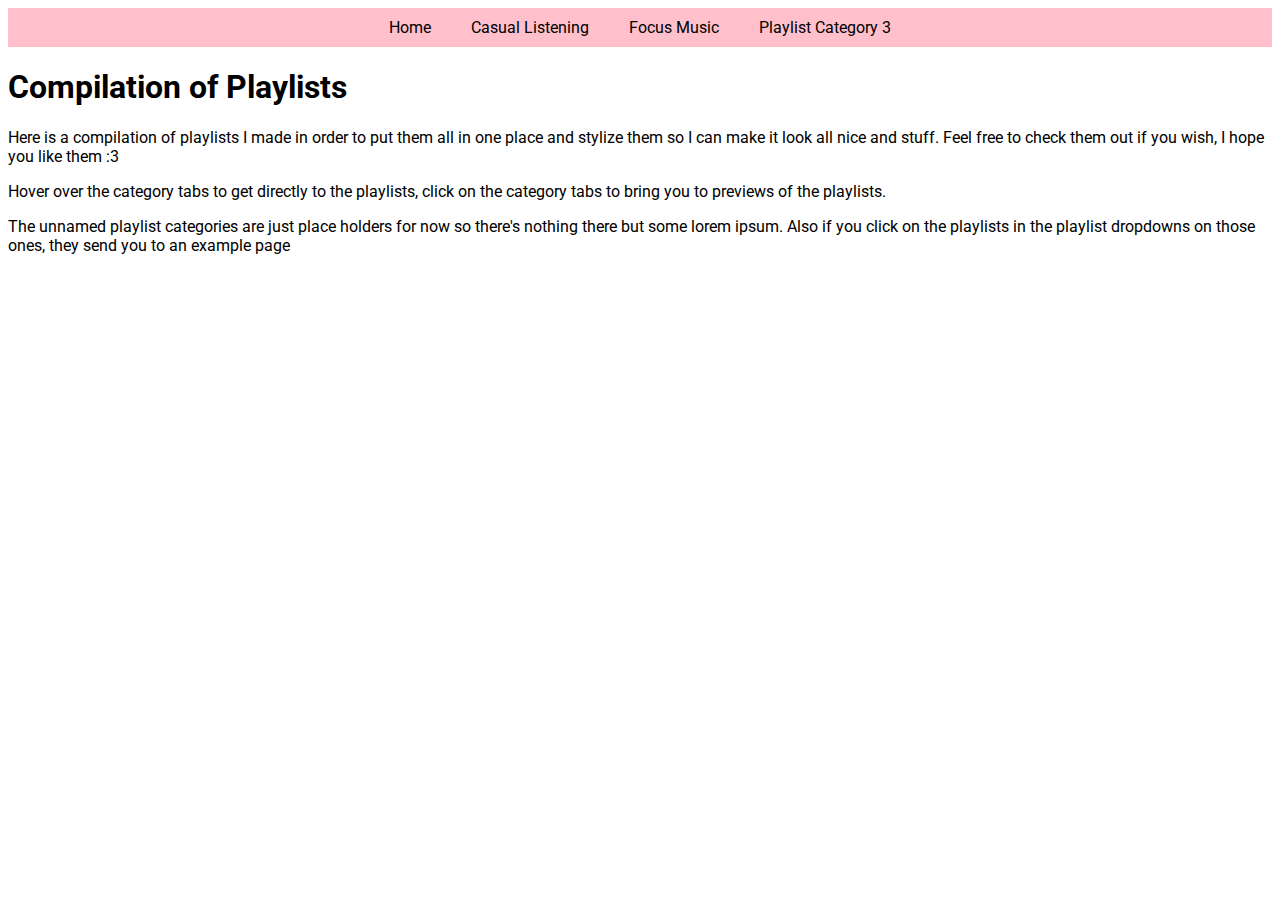
<file: index.html>
<!DOCTYPE html>
<html lang="en">

<head>
    <meta charset="UTF-8">
    <meta name="viewport" content="width=device-width, initial-scale=1.0">
    <link rel="stylesheet" type="text/css" href="css/index.css">
    <link href="https://fonts.googleapis.com/css2?family=Roboto&display=swap" rel="stylesheet">
    <title>Home</title>
</head>

<body>
    <header>
        <nav>
            <ul class="nav">
                <li class="nav-item"><a href="index.html">Home</a></li>
                <li class="nav-item"><a href="html/playlist_catagory/playlist_category1.html">Casual Listening</a>
                    <ul class="sub-menu">
                        <li><a href="https://open.spotify.com/playlist/6zQ8hpVf969LuspR8GlZba?si=95f8fe1b291b4f84"
                                target="_blank">Burnt Toast</a></li>
                        <li><a href="https://open.spotify.com/playlist/5b0IdGpgoNolILTskcWgWi?si=fdc54e3a3b094a82"
                                target="_blank">Toasted Bread</a></li>
                        <li><a href="https://open.spotify.com/playlist/20oeH5dw5ZWz0a0YL5TER5?si=8255a84770ea4a8d"
                                target="_blank">Auto Tunes</a></li>
                    </ul>
                </li>
                <li class="nav-item"><a href="html/playlist_catagory/playlist_category2.html">Focus Music</a>
                    <ul class="sub-menu">
                        <li><a href="https://youtube.com/playlist?list=PLL9ECmKLSgYLkxq1RPrOb6L3rG-WGMJPQ&si=lb7CTzPBkS1vNM1p"
                                target="_blank">Study playlist</a></li>
                        <li><a href="https://example.com/" target="_blank">Playlist 2</a></li>
                        <li><a href="https://example.com/" target="_blank">Playlist 3</a></li>
                    </ul>
                </li>
                <li class="nav-item"><a href="html/playlist_catagory/playlist_category3.html">Playlist Category 3</a>
                    <ul class="sub-menu">
                        <li><a href="https://example.com/" target="_blank">Playlist 1</a></li>
                        <li><a href="https://example.com/" target="_blank">Playlist 2</a></li>
                        <li><a href="https://example.com/" target="_blank">Playlist 3</a></li>
                    </ul>
                </li>
            </ul>
        </nav>
    </header>

    <main>
        <h1>
            Compilation of Playlists
        </h1>
        <p>
            Here is a compilation of playlists I made in order to put them all in one place and stylize them so I can
            make it look all nice and stuff. Feel free to check them out if you wish, I hope you like them :3
        </p>
        <p>
            Hover over the category tabs to get directly to the playlists, click on the category tabs to bring you to
            previews of the playlists.
        </p>
        <p>
            The unnamed playlist categories are just place holders for now so there's nothing there but some lorem
            ipsum. Also if you click on the playlists in the playlist dropdowns on those ones, they send you to an
            example page
        </p>
    </main>

    <footer>

    </footer>
</body>

</html>
</file>
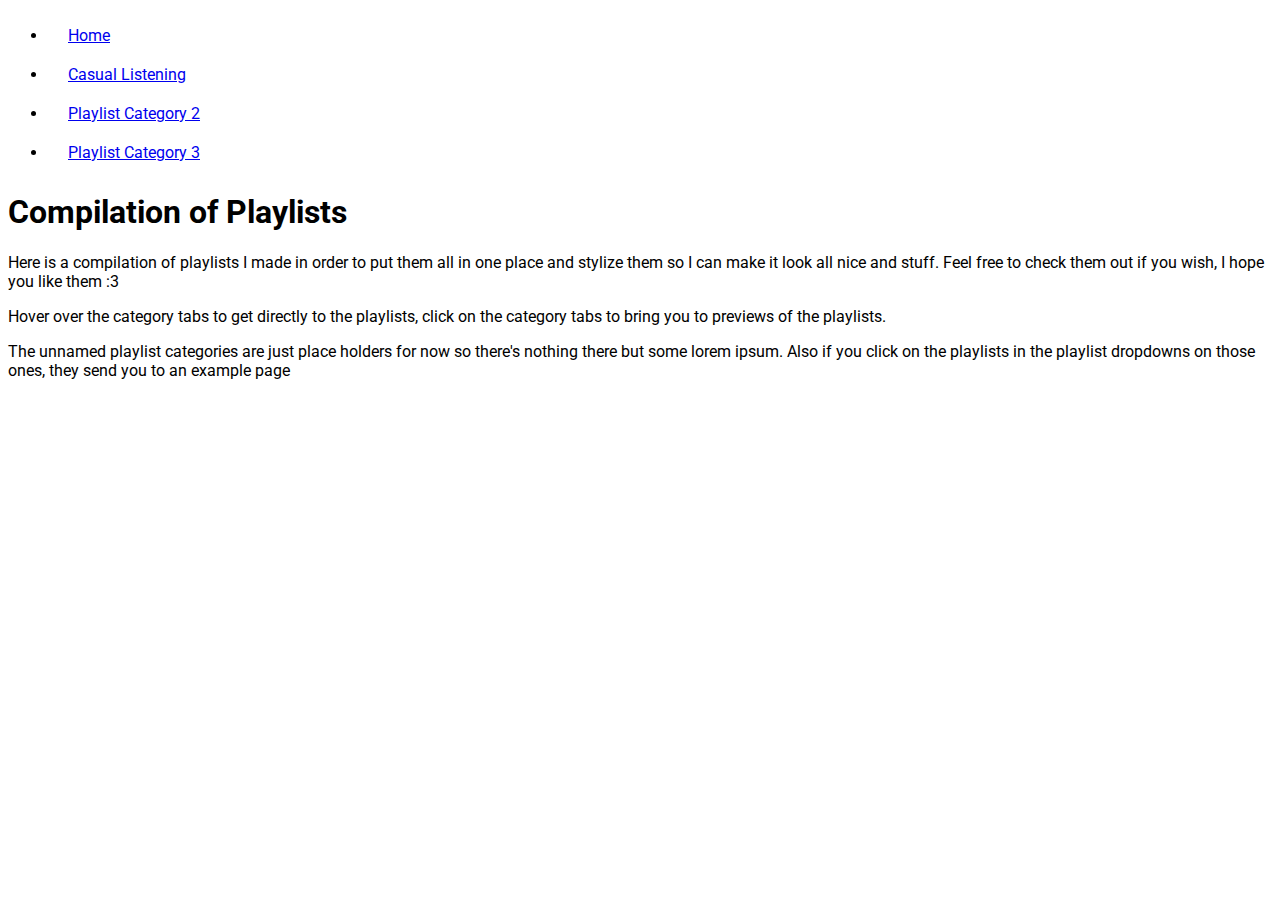
<file: html/index.html>
<!DOCTYPE html>
<html lang="en">

<head>
    <meta charset="UTF-8">
    <meta name="viewport" content="width=device-width, initial-scale=1.0">
    <link rel="stylesheet" type="text/css" href="..\css\index.css">
    <link href="https://fonts.googleapis.com/css2?family=Roboto&display=swap" rel="stylesheet">
    <title>Home</title>
</head>

<body>
    <header>
        <nav>
            <ul class="navigation-header">
                <li class="nav-item"><a href="..\html\index.html">Home</a></li>
                <li class="nav-item"><a href="playlist catagory/playlist category 1.html">Casual Listening</a>
                    <ul class="sub-menu">
                        <li><a href="https://open.spotify.com/playlist/6zQ8hpVf969LuspR8GlZba?si=95f8fe1b291b4f84"
                                target="_blank">Burnt Toast</a></li>
                        <li><a href="https://open.spotify.com/playlist/5b0IdGpgoNolILTskcWgWi?si=fdc54e3a3b094a82"
                                target="_blank">Toasted Bread</a></li>
                        <li><a href="https://open.spotify.com/playlist/20oeH5dw5ZWz0a0YL5TER5?si=8255a84770ea4a8d"
                                target="_blank">Auto Tunes</a></li>
                    </ul>
                </li>
                <li class="nav-item"><a href="playlist catagory/playlist category 2.html">Playlist Category 2</a>
                    <ul class="sub-menu">
                        <li><a href="https://example.com/">Playlist 1</a></li>
                        <li><a href="https://example.com/">Playlist 2</a></li>
                        <li><a href="https://example.com/">Playlist 3</a></li>
                    </ul>
                </li>
                <li class="nav-item"><a href="playlist catagory/playlist category 3.html">Playlist Category 3</a>
                    <ul class="sub-menu">
                        <li><a href="https://example.com/">Playlist 1</a></li>
                        <li><a href="https://example.com/">Playlist 2</a></li>
                        <li><a href="https://example.com/">Playlist 3</a></li>
                    </ul>
                </li>
            </ul>
        </nav>
    </header>

    <main>
        <h1>
            Compilation of Playlists
        </h1>
        <p>
            Here is a compilation of playlists I made in order to put them all in one place and stylize them so I can
            make it look all nice and stuff. Feel free to check them out if you wish, I hope you like them :3
        </p>
        <p>
            Hover over the category tabs to get directly to the playlists, click on the category tabs to bring you to
            previews of the playlists.
        </p>
        <p>
            The unnamed playlist categories are just place holders for now so there's nothing there but some lorem ipsum. Also if you click on the playlists in the playlist dropdowns on those ones, they send you to an example page
        </p>
    </main>

    <footer>

    </footer>
</body>

</html>
</file>
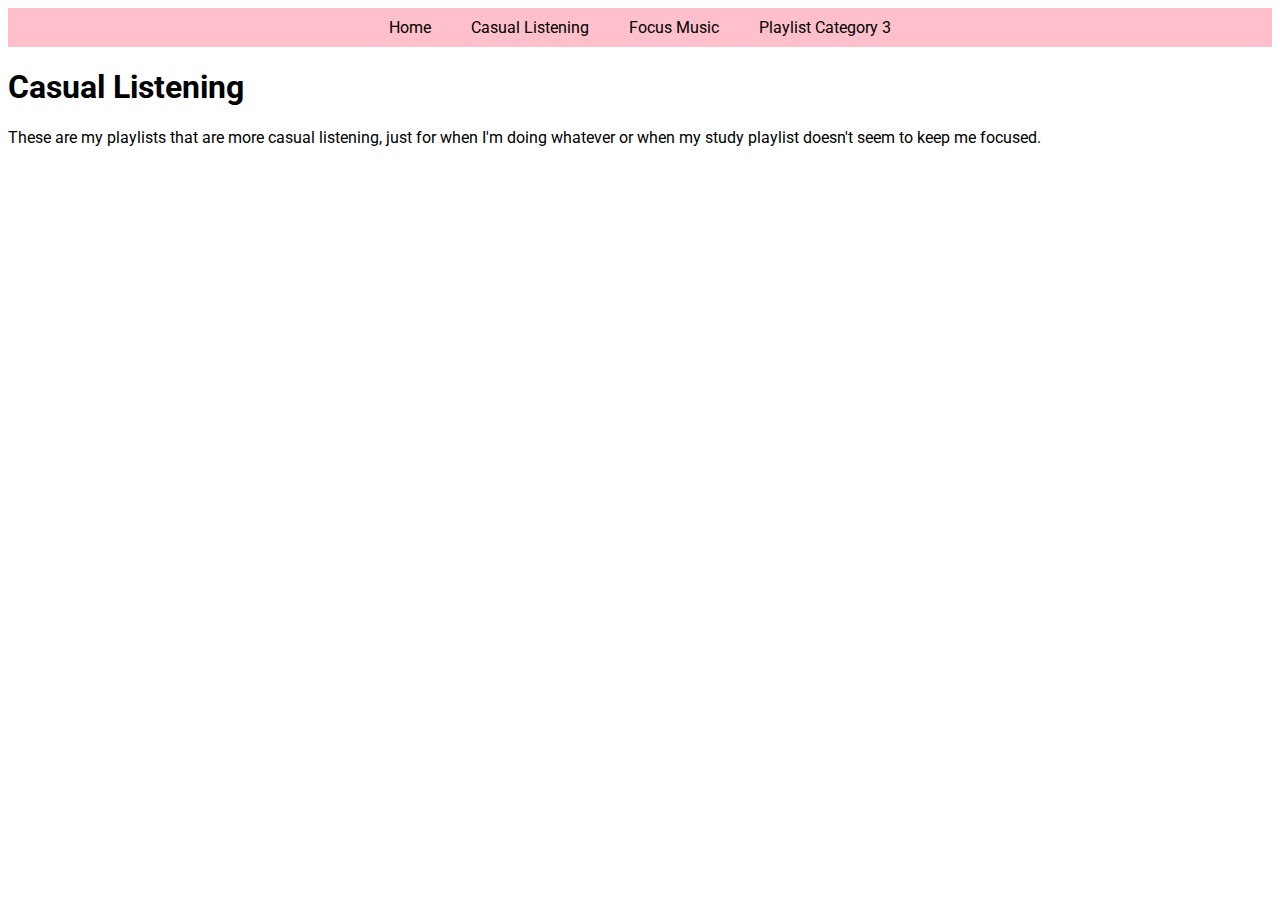
<file: html/playlist catagory/playlist category 1.html>
<!DOCTYPE html>
<html lang="en">

<head>
    <meta charset="UTF-8">
    <meta name="viewport" content="width=device-width, initial-scale=1.0">
    <link rel="stylesheet" type="text/css" href="..\..\css\index.css">
    <link href="https://fonts.googleapis.com/css2?family=Roboto&display=swap" rel="stylesheet">
    <title>Casual Listening</title>
</head>

<body>
    <header>
        <nav>
            <ul class="nav">
                <li class="nav-item"><a href="..\..\index.html">Home</a></li>
                <li class="nav-item"><a href="playlist category 1.html">Casual Listening</a>
                    <ul class="sub-menu">
                        <li><a href="https://open.spotify.com/playlist/6zQ8hpVf969LuspR8GlZba?si=95f8fe1b291b4f84" target="_blank">Burnt Toast</a></li>
                        <li><a href="https://open.spotify.com/playlist/5b0IdGpgoNolILTskcWgWi?si=fdc54e3a3b094a82" target="_blank">Toasted Bread</a></li>
                        <li><a href="https://open.spotify.com/playlist/20oeH5dw5ZWz0a0YL5TER5?si=8255a84770ea4a8d" target="_blank">Auto Tunes</a></li>
                    </ul>
                </li>
                <li class="nav-item"><a href="playlist category 2.html">Focus Music</a>
                    <ul class="sub-menu">
                        <li><a href="https://youtube.com/playlist?list=PLL9ECmKLSgYLkxq1RPrOb6L3rG-WGMJPQ&si=lb7CTzPBkS1vNM1p" target="_blank">Study playlist</a></li>
                        <li><a href="https://example.com/" target="_blank">Playlist 2</a></li>
                        <li><a href="https://example.com/" target="_blank">Playlist 3</a></li>
                    </ul>
                </li>
                <li class="nav-item"><a href="playlist category 3.html">Playlist Category 3</a>
                    <ul class="sub-menu">
                        <li><a href="https://example.com/" target="_blank">Playlist 1</a></li>
                        <li><a href="https://example.com/" target="_blank">Playlist 2</a></li>
                        <li><a href="https://example.com/" target="_blank">Playlist 3</a></li>
                    </ul>
                </li>
            </ul>
        </nav>
    </header>

    <main>
        <h1>
            Casual Listening
        </h1>
        <p>
            These are my playlists that are more casual listening, just for when I'm doing whatever or when my study playlist doesn't seem to keep me focused.
        </p>
        <iframe style="border-radius:12px"
            src="https://open.spotify.com/embed/playlist/6zQ8hpVf969LuspR8GlZba?utm_source=generator" width="25%"
            height="75" frameBorder="0" allowfullscreen=""
            allow="autoplay; clipboard-write; encrypted-media; fullscreen; picture-in-picture" loading="lazy"></iframe>
        <iframe style="border-radius:12px"
            src="https://open.spotify.com/embed/playlist/5b0IdGpgoNolILTskcWgWi?utm_source=generator" width="25%"
            height="75" frameBorder="0" allowfullscreen=""
            allow="autoplay; clipboard-write; encrypted-media; fullscreen; picture-in-picture" loading="lazy"></iframe>
        <iframe style="border-radius:12px"
            src="https://open.spotify.com/embed/playlist/20oeH5dw5ZWz0a0YL5TER5?utm_source=generator" width="25%"
            height="75" frameBorder="0" allowfullscreen=""
            allow="autoplay; clipboard-write; encrypted-media; fullscreen; picture-in-picture" loading="lazy"></iframe>
    </main>

    <footer>

    </footer>
</body>

</html>
</file>
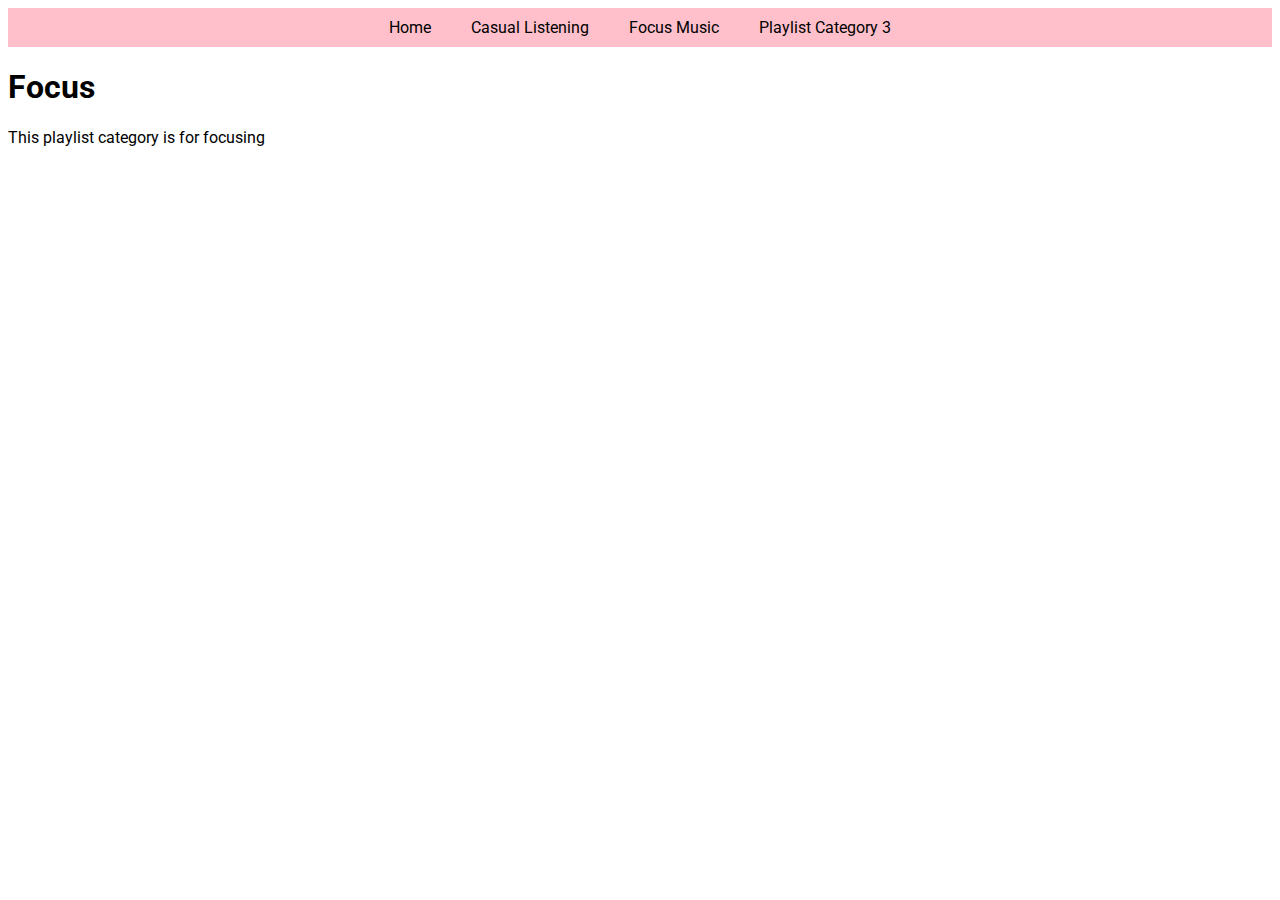
<file: html/playlist catagory/playlist category 2.html>
<!DOCTYPE html>
<html lang="en">

<head>
    <meta charset="UTF-8">
    <meta name="viewport" content="width=device-width, initial-scale=1.0">
    <link rel="stylesheet" type="text/css" href="..\..\css\index.css">
    <link href="https://fonts.googleapis.com/css2?family=Roboto&display=swap" rel="stylesheet">
    <title>Focus Music</title>
</head>

<body>
    <header>
        <nav>
            <ul class="nav">
                <li class="nav-item"><a href="..\..\index.html">Home</a></li>
                <li class="nav-item"><a href="playlist category 1.html">Casual Listening</a>
                    <ul class="sub-menu">
                        <li><a href="https://open.spotify.com/playlist/6zQ8hpVf969LuspR8GlZba?si=95f8fe1b291b4f84"
                                target="_blank">Burnt Toast</a></li>
                        <li><a href="https://open.spotify.com/playlist/5b0IdGpgoNolILTskcWgWi?si=fdc54e3a3b094a82"
                                target="_blank">Toasted Bread</a></li>
                        <li><a href="https://open.spotify.com/playlist/20oeH5dw5ZWz0a0YL5TER5?si=8255a84770ea4a8d"
                                target="_blank">Auto Tunes</a></li>
                    </ul>
                </li>
                <li class="nav-item"><a href="playlist category 2.html">Focus Music</a>
                    <ul class="sub-menu">
                        <li><a href="https://youtube.com/playlist?list=PLL9ECmKLSgYLkxq1RPrOb6L3rG-WGMJPQ&si=lb7CTzPBkS1vNM1p"
                                target="_blank">Study playlist</a></li>
                        <li><a href="https://example.com/" target="_blank">Playlist 2</a></li>
                        <li><a href="https://example.com/" target="_blank">Playlist 3</a></li>
                    </ul>
                </li>
                <li class="nav-item"><a href="playlist category 3.html">Playlist Category 3</a>
                    <ul class="sub-menu">
                        <li><a href="https://example.com/" target="_blank">Playlist 1</a></li>
                        <li><a href="https://example.com/" target="_blank">Playlist 2</a></li>
                        <li><a href="https://example.com/" target="_blank">Playlist 3</a></li>
                    </ul>
                </li>
            </ul>
        </nav>
    </header>

    <main>
        <h1>
            Focus
        </h1>
        <p>
            This playlist category is for focusing
        </p>
        <iframe width="560" height="315"
            src="https://www.youtube.com/embed/videoseries?si=XTvxqFAXRL4UKBAn&amp;list=PLL9ECmKLSgYLkxq1RPrOb6L3rG-WGMJPQ"
            title="YouTube video player" frameborder="0"
            allow="accelerometer; autoplay; clipboard-write; encrypted-media; gyroscope; picture-in-picture; web-share"
            allowfullscreen></iframe>
    </main>

    <footer>

    </footer>
</body>

</html>
</file>
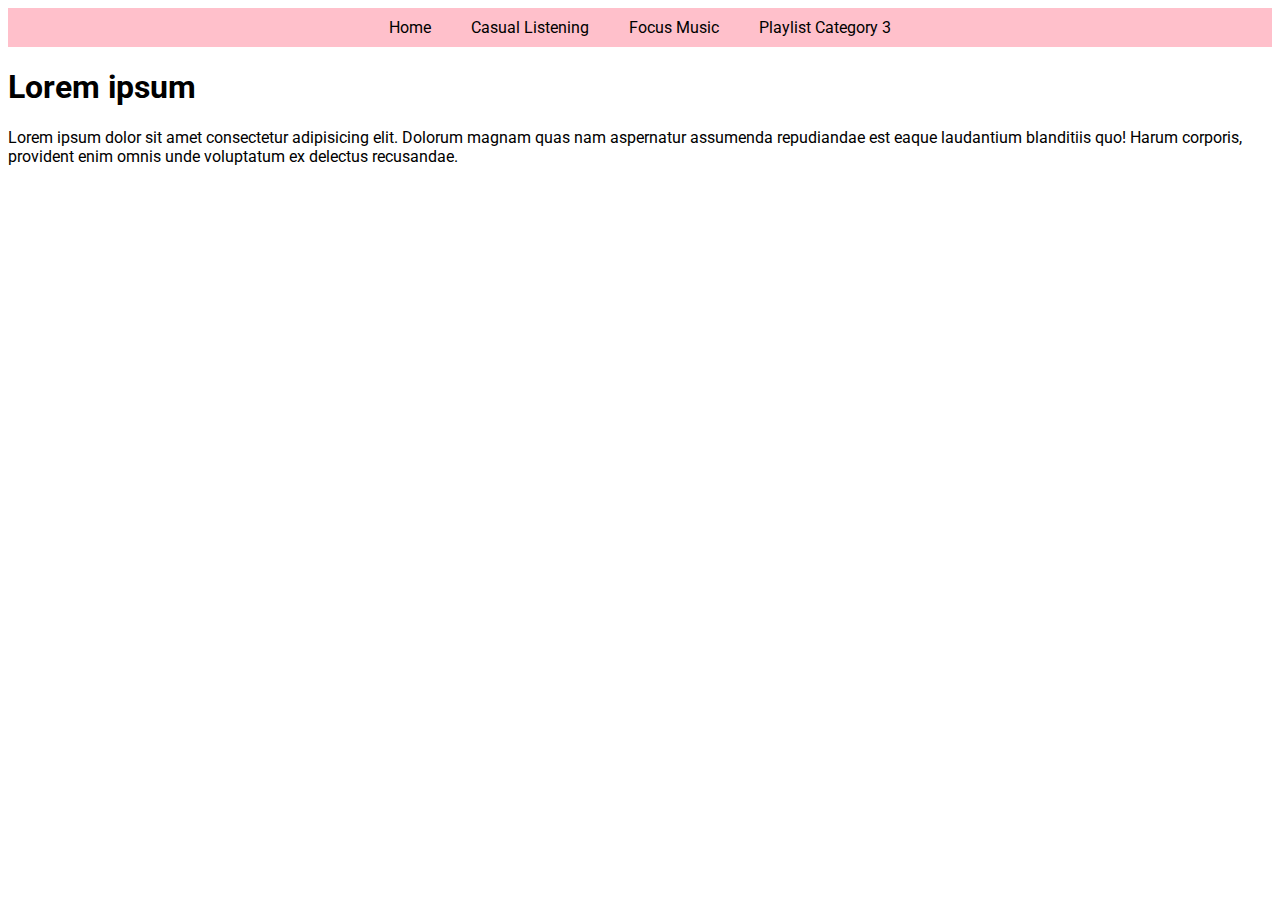
<file: html/playlist catagory/playlist category 3.html>
<!DOCTYPE html>
<html lang="en">

<head>
    <meta charset="UTF-8">
    <meta name="viewport" content="width=device-width, initial-scale=1.0">
    <link rel="stylesheet" type="text/css" href="..\..\css\index.css">
    <link href="https://fonts.googleapis.com/css2?family=Roboto&display=swap" rel="stylesheet">
    <title>Playlist Category 3</title>
</head>

<body>
    <header>
        <nav>
            <ul class="nav">
                <li class="nav-item"><a href="..\..\index.html">Home</a></li>
                <li class="nav-item"><a href="playlist category 1.html">Casual Listening</a>
                    <ul class="sub-menu">
                        <li><a href="https://open.spotify.com/playlist/6zQ8hpVf969LuspR8GlZba?si=95f8fe1b291b4f84" target="_blank">Burnt Toast</a></li>
                        <li><a href="https://open.spotify.com/playlist/5b0IdGpgoNolILTskcWgWi?si=fdc54e3a3b094a82" target="_blank">Toasted Bread</a></li>
                        <li><a href="https://open.spotify.com/playlist/20oeH5dw5ZWz0a0YL5TER5?si=8255a84770ea4a8d" target="_blank">Auto Tunes</a></li>
                    </ul>
                </li>
                <li class="nav-item"><a href="playlist category 2.html">Focus Music</a>
                    <ul class="sub-menu">
                        <li><a href="https://youtube.com/playlist?list=PLL9ECmKLSgYLkxq1RPrOb6L3rG-WGMJPQ&si=lb7CTzPBkS1vNM1p" target="_blank">Study playlist</a></li>
                        <li><a href="https://example.com/" target="_blank">Playlist 2</a></li>
                        <li><a href="https://example.com/" target="_blank">Playlist 3</a></li>
                    </ul>
                </li>
                <li class="nav-item"><a href="playlist category 3.html">Playlist Category 3</a>
                    <ul class="sub-menu">
                        <li><a href="https://example.com/" target="_blank">Playlist 1</a></li>
                        <li><a href="https://example.com/" target="_blank">Playlist 2</a></li>
                        <li><a href="https://example.com/" target="_blank">Playlist 3</a></li>
                    </ul>
                </li>
            </ul>
        </nav>
    </header>

    <main>
        <h1>
            Lorem ipsum
        </h1>
        <p>
            Lorem ipsum dolor sit amet consectetur adipisicing elit. Dolorum magnam quas nam aspernatur assumenda
            repudiandae est eaque laudantium blanditiis quo! Harum corporis, provident enim omnis unde voluptatum ex
            delectus recusandae.
        </p>
    </main>

    <footer>

    </footer>
</body>

</html>
</file>
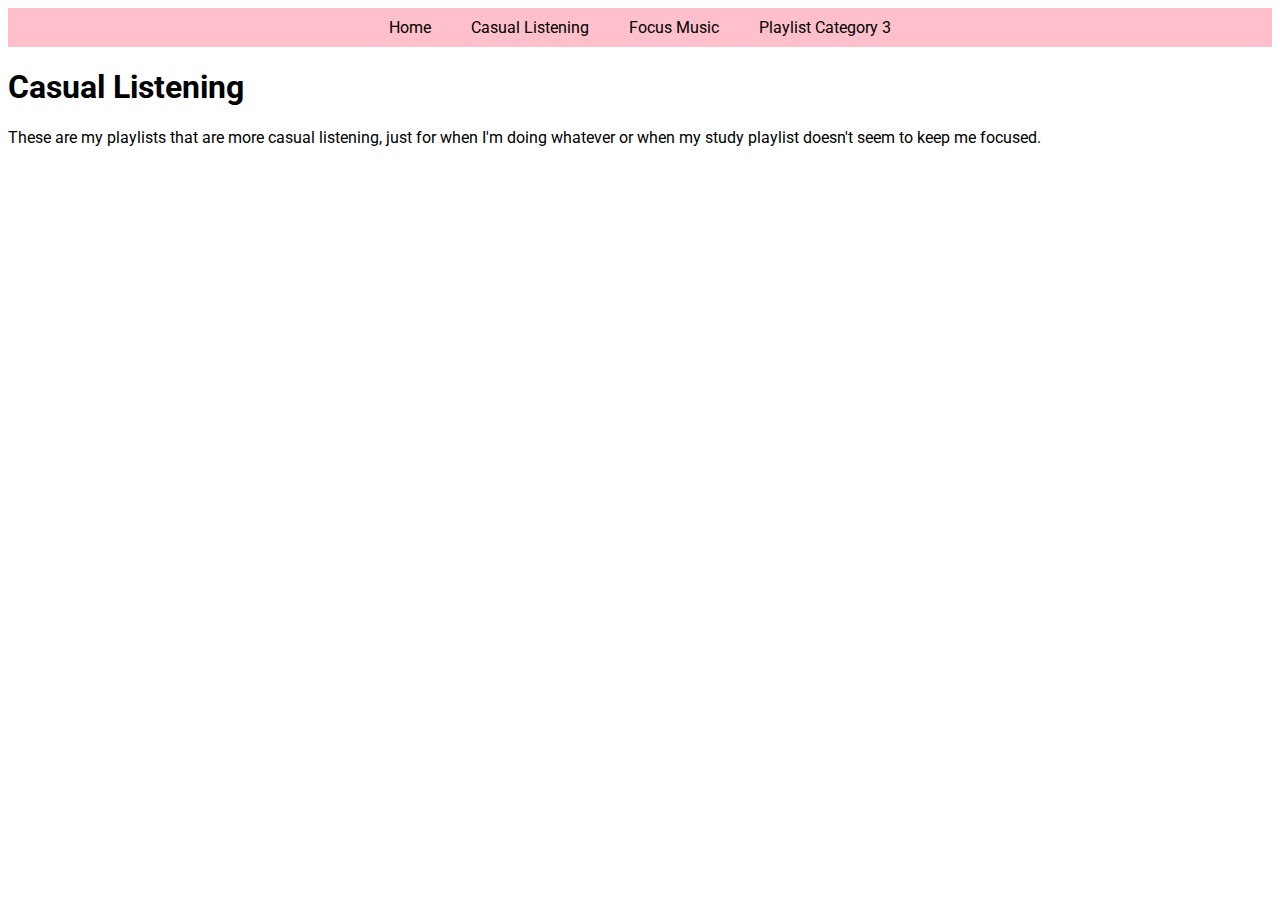
<file: html/playlist catagory/playlist_category1.html>
<!DOCTYPE html>
<html lang="en">

<head>
    <meta charset="UTF-8">
    <meta name="viewport" content="width=device-width, initial-scale=1.0">
    <link rel="stylesheet" type="text/css" href="../../css/index.css">
    <link href="https://fonts.googleapis.com/css2?family=Roboto&display=swap" rel="stylesheet">
    <title>Casual Listening</title>
</head>

<body>
    <header>
        <nav>
            <ul class="nav">
                <li class="nav-item"><a href="../../index.html">Home</a></li>
                <li class="nav-item"><a href="playlist_category1.html">Casual Listening</a>
                    <ul class="sub-menu">
                        <li><a href="https://open.spotify.com/playlist/6zQ8hpVf969LuspR8GlZba?si=95f8fe1b291b4f84" target="_blank">Burnt Toast</a></li>
                        <li><a href="https://open.spotify.com/playlist/5b0IdGpgoNolILTskcWgWi?si=fdc54e3a3b094a82" target="_blank">Toasted Bread</a></li>
                        <li><a href="https://open.spotify.com/playlist/20oeH5dw5ZWz0a0YL5TER5?si=8255a84770ea4a8d" target="_blank">Auto Tunes</a></li>
                    </ul>
                </li>
                <li class="nav-item"><a href="playlist_category2.html">Focus Music</a>
                    <ul class="sub-menu">
                        <li><a href="https://youtube.com/playlist?list=PLL9ECmKLSgYLkxq1RPrOb6L3rG-WGMJPQ&si=lb7CTzPBkS1vNM1p" target="_blank">Study playlist</a></li>
                        <li><a href="https://example.com/" target="_blank">Playlist 2</a></li>
                        <li><a href="https://example.com/" target="_blank">Playlist 3</a></li>
                    </ul>
                </li>
                <li class="nav-item"><a href="playlist_category3.html">Playlist Category 3</a>
                    <ul class="sub-menu">
                        <li><a href="https://example.com/" target="_blank">Playlist 1</a></li>
                        <li><a href="https://example.com/" target="_blank">Playlist 2</a></li>
                        <li><a href="https://example.com/" target="_blank">Playlist 3</a></li>
                    </ul>
                </li>
            </ul>
        </nav>
    </header>

    <main>
        <h1>
            Casual Listening
        </h1>
        <p>
            These are my playlists that are more casual listening, just for when I'm doing whatever or when my study playlist doesn't seem to keep me focused.
        </p>
        <iframe style="border-radius:12px"
            src="https://open.spotify.com/embed/playlist/6zQ8hpVf969LuspR8GlZba?utm_source=generator" width="25%"
            height="75" frameBorder="0" allowfullscreen=""
            allow="autoplay; clipboard-write; encrypted-media; fullscreen; picture-in-picture" loading="lazy"></iframe>
        <iframe style="border-radius:12px"
            src="https://open.spotify.com/embed/playlist/5b0IdGpgoNolILTskcWgWi?utm_source=generator" width="25%"
            height="75" frameBorder="0" allowfullscreen=""
            allow="autoplay; clipboard-write; encrypted-media; fullscreen; picture-in-picture" loading="lazy"></iframe>
        <iframe style="border-radius:12px"
            src="https://open.spotify.com/embed/playlist/20oeH5dw5ZWz0a0YL5TER5?utm_source=generator" width="25%"
            height="75" frameBorder="0" allowfullscreen=""
            allow="autoplay; clipboard-write; encrypted-media; fullscreen; picture-in-picture" loading="lazy"></iframe>
    </main>

    <footer>

    </footer>
</body>

</html>
</file>
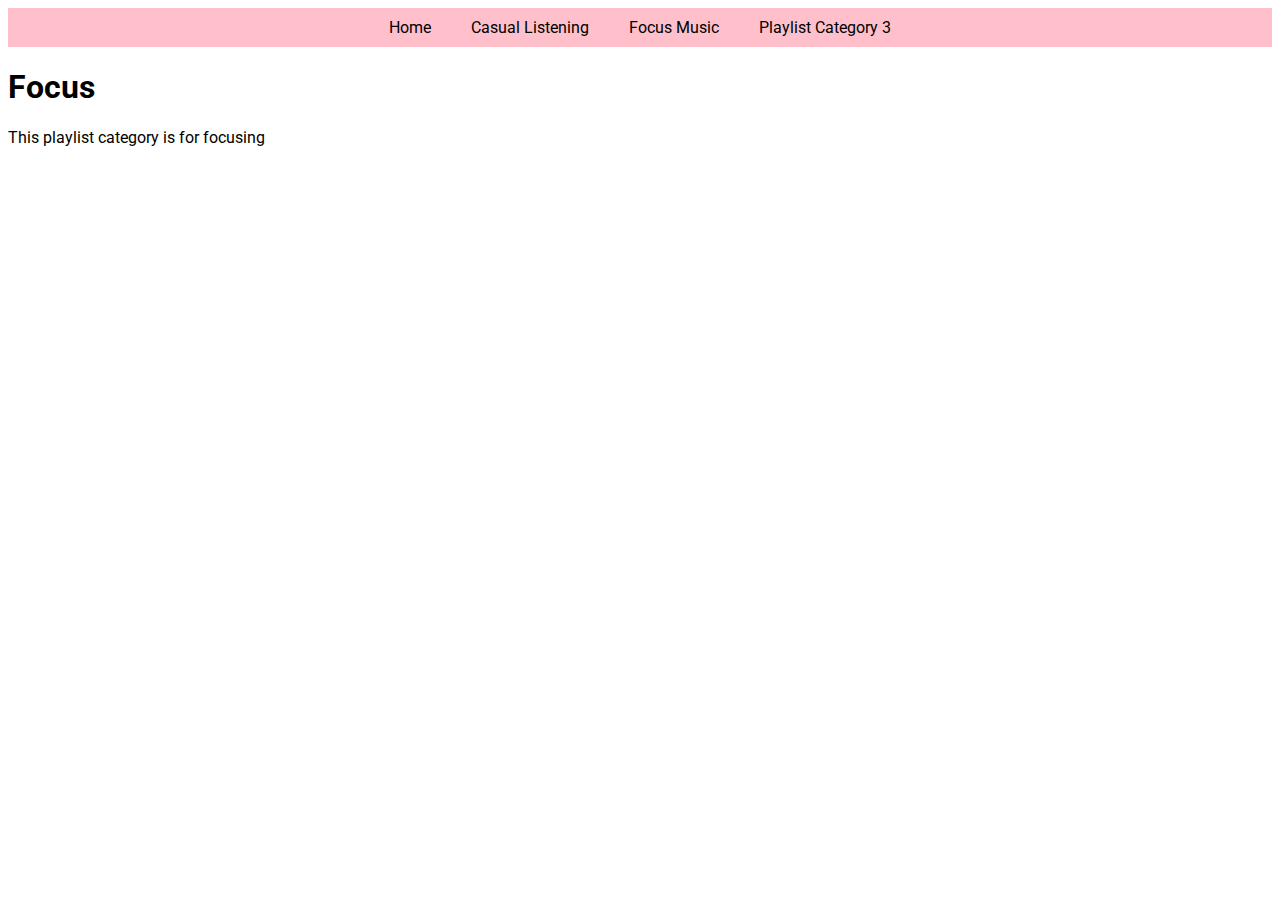
<file: html/playlist catagory/playlist_category2.html>
<!DOCTYPE html>
<html lang="en">

<head>
    <meta charset="UTF-8">
    <meta name="viewport" content="width=device-width, initial-scale=1.0">
    <link rel="stylesheet" type="text/css" href="../../css/index.css">
    <link href="https://fonts.googleapis.com/css2?family=Roboto&display=swap" rel="stylesheet">
    <title>Focus Music</title>
</head>

<body>
    <header>
        <nav>
            <ul class="nav">
                <li class="nav-item"><a href="../../index.html">Home</a></li>
                <li class="nav-item"><a href="playlist_category1.html">Casual Listening</a>
                    <ul class="sub-menu">
                        <li><a href="https://open.spotify.com/playlist/6zQ8hpVf969LuspR8GlZba?si=95f8fe1b291b4f84"
                                target="_blank">Burnt Toast</a></li>
                        <li><a href="https://open.spotify.com/playlist/5b0IdGpgoNolILTskcWgWi?si=fdc54e3a3b094a82"
                                target="_blank">Toasted Bread</a></li>
                        <li><a href="https://open.spotify.com/playlist/20oeH5dw5ZWz0a0YL5TER5?si=8255a84770ea4a8d"
                                target="_blank">Auto Tunes</a></li>
                    </ul>
                </li>
                <li class="nav-item"><a href="playlist_category2.html">Focus Music</a>
                    <ul class="sub-menu">
                        <li><a href="https://youtube.com/playlist?list=PLL9ECmKLSgYLkxq1RPrOb6L3rG-WGMJPQ&si=lb7CTzPBkS1vNM1p"
                                target="_blank">Study playlist</a></li>
                        <li><a href="https://example.com/" target="_blank">Playlist 2</a></li>
                        <li><a href="https://example.com/" target="_blank">Playlist 3</a></li>
                    </ul>
                </li>
                <li class="nav-item"><a href="playlist_category3.html">Playlist Category 3</a>
                    <ul class="sub-menu">
                        <li><a href="https://example.com/" target="_blank">Playlist 1</a></li>
                        <li><a href="https://example.com/" target="_blank">Playlist 2</a></li>
                        <li><a href="https://example.com/" target="_blank">Playlist 3</a></li>
                    </ul>
                </li>
            </ul>
        </nav>
    </header>

    <main>
        <h1>
            Focus
        </h1>
        <p>
            This playlist category is for focusing
        </p>
        <iframe width="560" height="315"
            src="https://www.youtube.com/embed/videoseries?si=XTvxqFAXRL4UKBAn&amp;list=PLL9ECmKLSgYLkxq1RPrOb6L3rG-WGMJPQ"
            title="YouTube video player" frameborder="0"
            allow="accelerometer; autoplay; clipboard-write; encrypted-media; gyroscope; picture-in-picture; web-share"
            allowfullscreen></iframe>
    </main>

    <footer>

    </footer>
</body>

</html>
</file>
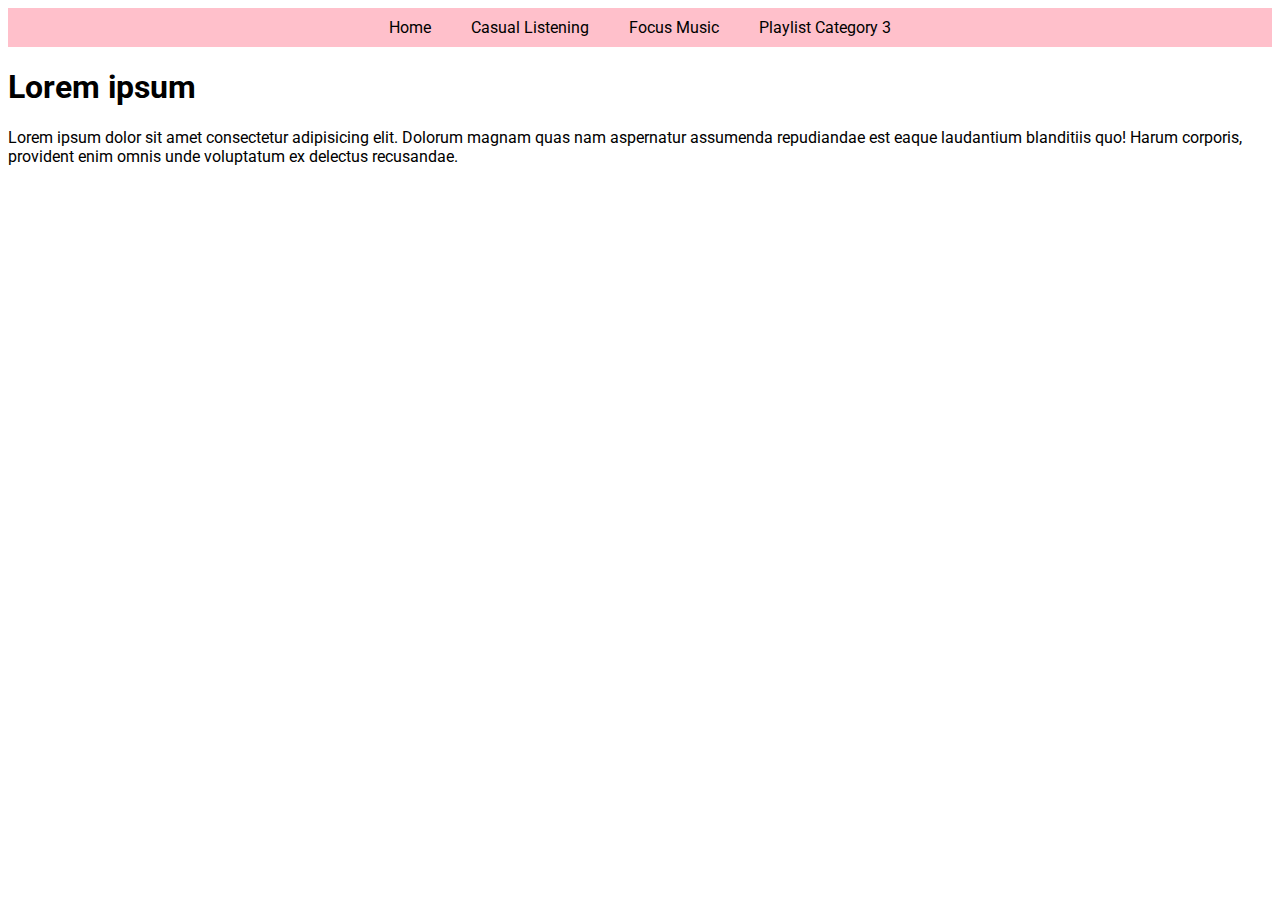
<file: html/playlist catagory/playlist_category3.html>
<!DOCTYPE html>
<html lang="en">

<head>
    <meta charset="UTF-8">
    <meta name="viewport" content="width=device-width, initial-scale=1.0">
    <link rel="stylesheet" type="text/css" href="../../css/index.css">
    <link href="https://fonts.googleapis.com/css2?family=Roboto&display=swap" rel="stylesheet">
    <title>Playlist Category 3</title>
</head>

<body>
    <header>
        <nav>
            <ul class="nav">
                <li class="nav-item"><a href="../../index.html">Home</a></li>
                <li class="nav-item"><a href="playlist category 1.html">Casual Listening</a>
                    <ul class="sub-menu">
                        <li><a href="https://open.spotify.com/playlist/6zQ8hpVf969LuspR8GlZba?si=95f8fe1b291b4f84" target="_blank">Burnt Toast</a></li>
                        <li><a href="https://open.spotify.com/playlist/5b0IdGpgoNolILTskcWgWi?si=fdc54e3a3b094a82" target="_blank">Toasted Bread</a></li>
                        <li><a href="https://open.spotify.com/playlist/20oeH5dw5ZWz0a0YL5TER5?si=8255a84770ea4a8d" target="_blank">Auto Tunes</a></li>
                    </ul>
                </li>
                <li class="nav-item"><a href="playlist_category2.html">Focus Music</a>
                    <ul class="sub-menu">
                        <li><a href="https://youtube.com/playlist?list=PLL9ECmKLSgYLkxq1RPrOb6L3rG-WGMJPQ&si=lb7CTzPBkS1vNM1p" target="_blank">Study playlist</a></li>
                        <li><a href="https://example.com/" target="_blank">Playlist 2</a></li>
                        <li><a href="https://example.com/" target="_blank">Playlist 3</a></li>
                    </ul>
                </li>
                <li class="nav-item"><a href="playlist_category3.html">Playlist Category 3</a>
                    <ul class="sub-menu">
                        <li><a href="https://example.com/" target="_blank">Playlist 1</a></li>
                        <li><a href="https://example.com/" target="_blank">Playlist 2</a></li>
                        <li><a href="https://example.com/" target="_blank">Playlist 3</a></li>
                    </ul>
                </li>
            </ul>
        </nav>
    </header>

    <main>
        <h1>
            Lorem ipsum
        </h1>
        <p>
            Lorem ipsum dolor sit amet consectetur adipisicing elit. Dolorum magnam quas nam aspernatur assumenda
            repudiandae est eaque laudantium blanditiis quo! Harum corporis, provident enim omnis unde voluptatum ex
            delectus recusandae.
        </p>
    </main>

    <footer>

    </footer>
</body>

</html>
</file>
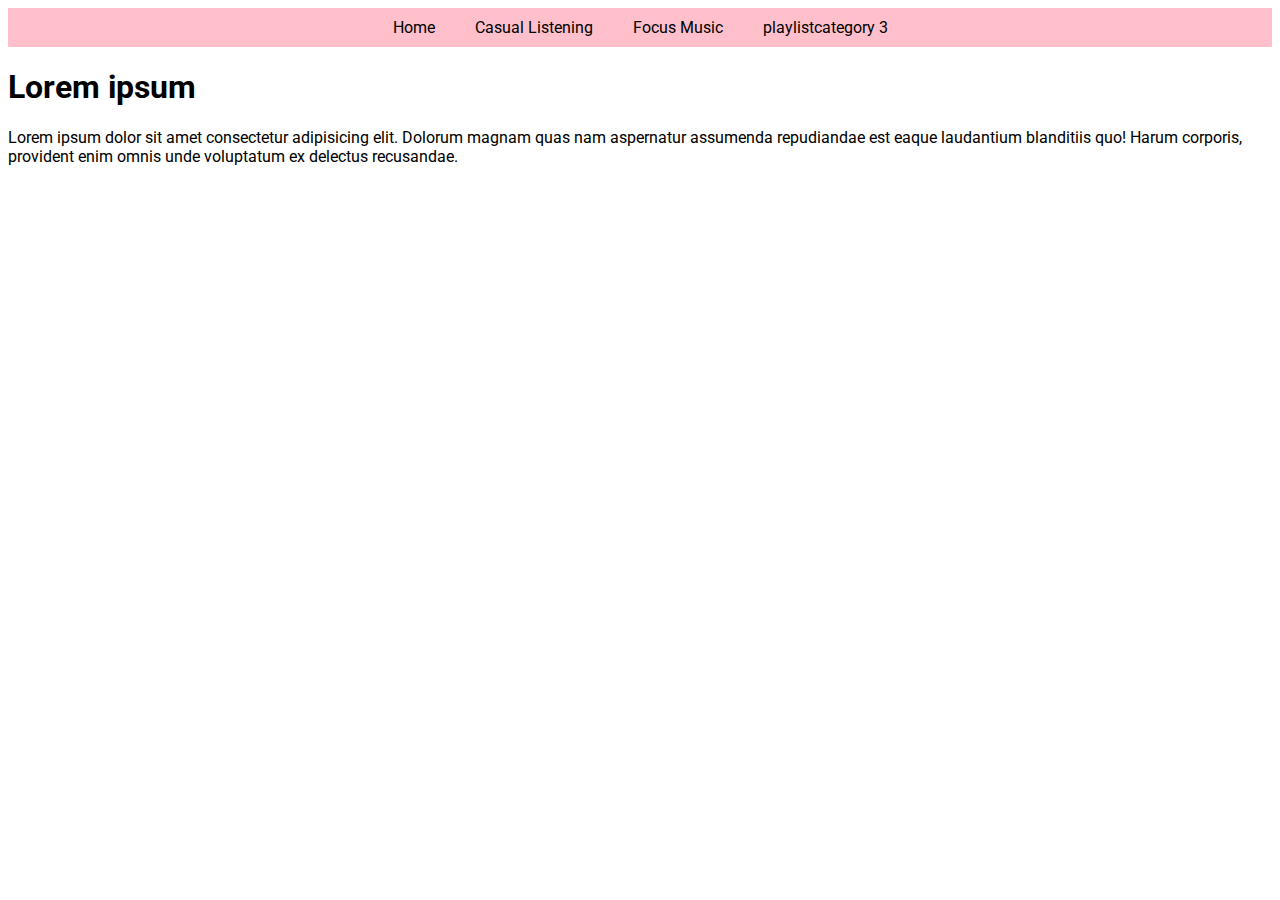
<file: html/playlist_catagory/playlist_category3.html>
<!DOCTYPE html>
<html lang="en">

<head>
    <meta charset="UTF-8">
    <meta name="viewport" content="width=device-width, initial-scale=1.0">
    <link rel="stylesheet" type="text/css" href="../../css/index.css">
    <link href="https://fonts.googleapis.com/css2?family=Roboto&display=swap" rel="stylesheet">
    <title>Playlist Category 3</title>
</head>

<body>
    <header>
        <nav>
            <ul class="nav">
                <li class="nav-item"><a href="../../index.html">Home</a></li>
                <li class="nav-item"><a href="playlist_category1.html">Casual Listening</a>
                    <ul class="sub-menu">
                        <li><a href="https://open.spotify.com/playlist/6zQ8hpVf969LuspR8GlZba?si=95f8fe1b291b4f84" target="_blank">Burnt Toast</a></li>
                        <li><a href="https://open.spotify.com/playlist/5b0IdGpgoNolILTskcWgWi?si=fdc54e3a3b094a82" target="_blank">Toasted Bread</a></li>
                        <li><a href="https://open.spotify.com/playlist/20oeH5dw5ZWz0a0YL5TER5?si=8255a84770ea4a8d" target="_blank">Auto Tunes</a></li>
                    </ul>
                </li>
                <li class="nav-item"><a href="playlist_category2.html">Focus Music</a>
                    <ul class="sub-menu">
                        <li><a href="https://youtube.com/playlist?list=PLL9ECmKLSgYLkxq1RPrOb6L3rG-WGMJPQ&si=lb7CTzPBkS1vNM1p" target="_blank">Study playlist</a></li>
                        <li><a href="https://example.com/" target="_blank">Playlist 2</a></li>
                        <li><a href="https://example.com/" target="_blank">Playlist 3</a></li>
                    </ul>
                </li>
                <li class="nav-item"><a href="playlist_category3.html">playlistcategory 3</a>
                    <ul class="sub-menu">
                        <li><a href="https://example.com/" target="_blank">Playlist 1</a></li>
                        <li><a href="https://example.com/" target="_blank">Playlist 2</a></li>
                        <li><a href="https://example.com/" target="_blank">Playlist 3</a></li>
                    </ul>
                </li>
            </ul>
        </nav>
    </header>

    <main>
        <h1>
            Lorem ipsum
        </h1>
        <p>
            Lorem ipsum dolor sit amet consectetur adipisicing elit. Dolorum magnam quas nam aspernatur assumenda
            repudiandae est eaque laudantium blanditiis quo! Harum corporis, provident enim omnis unde voluptatum ex
            delectus recusandae.
        </p>
    </main>

    <footer>

    </footer>
</body>

</html>
</file>
<file: css/index.css>
.nav {
  list-style: none;
  padding: 0;
  margin: 0;
  display: flex;
  background-color: pink;
  justify-content: center;
}

.nav-item {
  position: relative;
  padding: 10px 20px;
  color: black;
}

.nav a {
  text-decoration: none;
  color: #000;
  display: block;
}

.sub-menu {
  display: none;
  position: absolute;
  left: 50%;
  transform: translateX(-50%);
  top: 100%;
  background-color: pink;
  color: black;
  padding: 10px;
  list-style: none;
  margin: 0;
}

.nav-item:hover .sub-menu {
  display: block;
}

body {
  font-family: 'Roboto', sans-serif;
}
</file>
